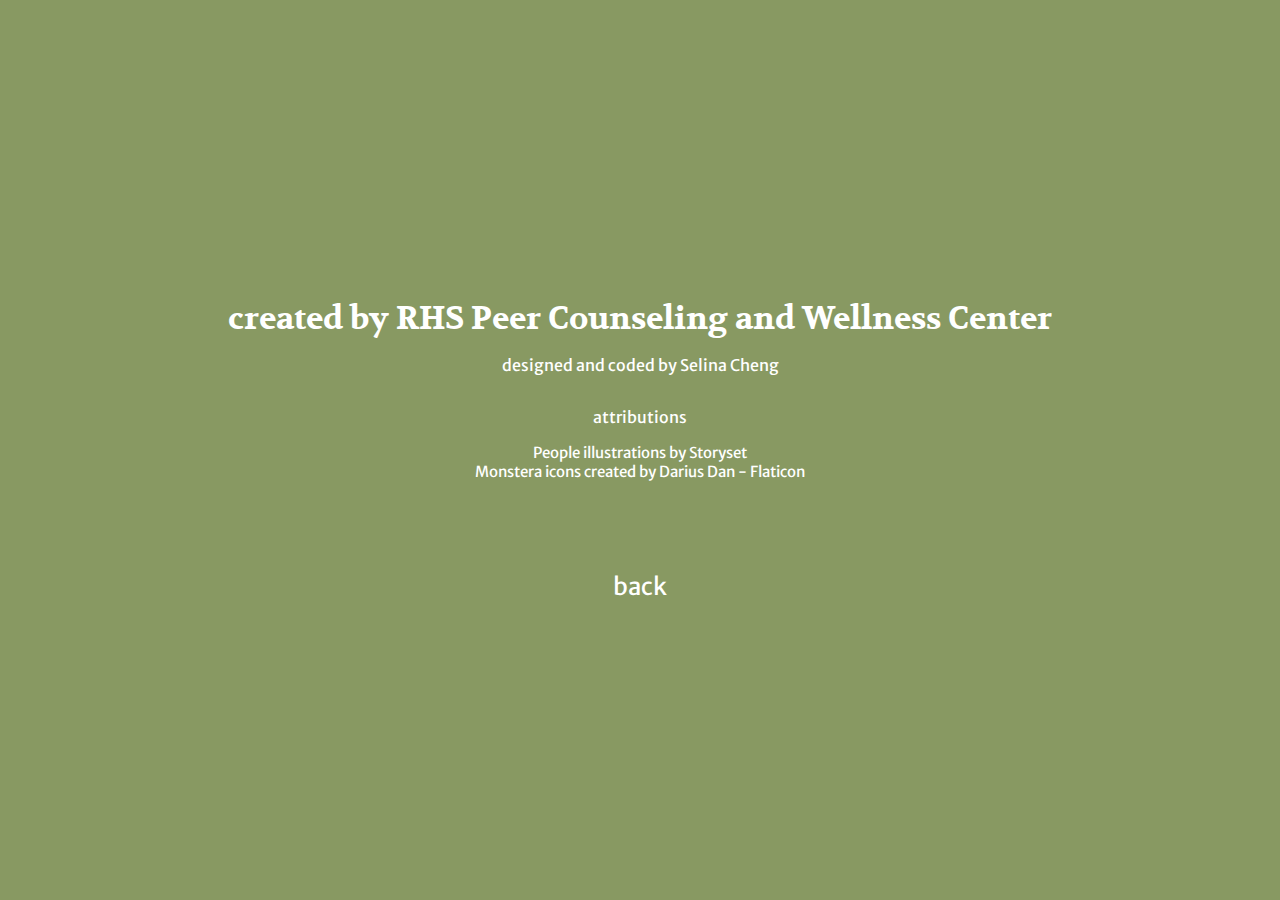
<file: about.html>
<!DOCTYPE html>
<html lang="en">
<head>
    <meta charset="UTF-8">
    <meta http-equiv="X-UA-Compatible" content="IE=edge">
    <meta name="viewport" content="width=device-width, initial-scale=1.0">
    <link href="https://fonts.googleapis.com/css2?family=Merriweather+Sans&family=Volkhov&display=swap" rel="stylesheet">
    <link rel="stylesheet" href="styles.css">
    <title>About RHS Support Resources</title>
</head>
<body id="about-body">
    <div class="about-text">
        <h1>created by RHS Peer Counseling and Wellness Center</h1>
        <p>designed and coded by Selina Cheng</p>

        <p>attributions</p>
        <a href="https://storyset.com/people">People illustrations by Storyset</a>
        <a href="https://www.flaticon.com/free-icons/monstera" title="monstera icons">Monstera icons created by Darius Dan - Flaticon</a>
    </div> 

    <a id="back-button" href="index.html">back</a>
    
</body>
</html>
</file>
<file: styles.css>
html {
    scroll-behavior: smooth;
}

body {
    margin: 0;
    scrollbar-width: none; 
}

/* Hiding scroll bars */
body::-webkit-scrollbar {
    display: none;
}

a {
    font-size: 15px;
    text-decoration: none;
    color: black;
}

p, ul {
    font-family: 'Merriweather Sans', sans-serif;
}

.start {
    display: flex;
    height: 100vh;
    width: 100vw;
    background-color: #D0D9BE;
    flex-direction: column;
    margin: 0 0 15vw 0;
}

.home {
    display: flex;
    flex-direction: column;
    justify-content: space-between;
    height: 92vh;
    margin: 3vh;
}

.credits {
    display: flex;
    justify-content: right;
    direction: rtl;
    gap: 3vw;
    align-items: center;
    font-family: 'Merriweather Sans', sans-serif;
}

.center {
    width: 100%;
    gap: 2vw;
    padding-bottom: 5vh;
    display: flex;
    flex-direction: column;
    align-items: center;    
}

h1 {
    font-size: 3em;
    font-family: 'Volkhov', serif;
    margin: 0;
}

h2 {
    font-size: 1.5em;
    font-family: 'Volkhov', serif;
    margin: 0;
}

.title {
    margin-left: 3vw;
    display: flex;
    flex-direction: column;
}

#cover {
    width: 70vw;
}

.nav {
    display: flex;
    font-family: 'Merriweather Sans', sans-serif;
    justify-content: space-around;
    background-color: #D0D9BE;
}

.nav p {
    font-size: 0.7em;
}

.nav input {
    width: 7vw;
}

.category {
    width: 18%;
    display: flex;
    flex-direction: column;
    align-items: center;
    text-align: center;
}

#logo {
    width: 10vw;
}


.transition {
    background-color: white;
    height: 4vh;
    padding: 2vh;
    gap: 1vh;
    display: flex;
    justify-content: center;
    align-items: center;
}

.transition img {
    margin: 0;
    width: 2vh;
}

.transition p {
    font-family: 'Merriweather Sans', sans-serif;
    font-size: 1em;
    margin: 0;
    text-align: center;
}

.about-text {
    display: flex;
    flex-direction: column;
    justify-content: center;
    color: white;
}

#about-body {
    width: 100vw;
    height: 100vh;
}

.about-text h1 {
    font-size: 2em;
    text-align: center;
}

.about-text p {
    text-align: center;
}

.about-text a,
#back-button {
    text-align: center;
    color: white;
    font-family: 'Merriweather Sans', sans-serif;
}

#back-button {
    font-size: 1.5em;
}

#about-body {
    background-color: #889962;
    display: flex;
    flex-direction: column;
    justify-content: center;
    gap: 10vh;
}

.contact {
    width: 100vw;
    display: flex;
    flex-direction: column;
    align-items: center;
    gap: 4vh;
    margin-bottom: 3vh;
}

.hotline {
    display: flex;
    flex-direction: column;
    align-items: center;
}

.hotline ul {
    padding: 0;
    margin: 1vh 0 0 0;
}

.hotline p {
    padding: 0;
    margin: 1vh 0 0 0;
    text-align: center;
}

.hotline-img {
    position: relative;
    width: 75vw;
}

.hotline-img img {
    width: 100%;
    height: auto;
}

.hotline-img .btn {
    position: absolute;
    top: 75%;
    left: 50%;
    transform: translate(-50%, -50%);
    -ms-transform: translate(-50%, -50%);
    background-color: #222;
    color: white;
    font-size: 16px;
    padding: 18px 30px;
    border: none;
    cursor: pointer;
    border-radius: 8px;
}

.hotline-img .btn hover {
    background-color: black;
}

@media only screen and (min-width: 532px) {
    .center {
        width: 100%;
        gap: 2vw;
        padding-bottom: 5vh;
        display: flex;
        flex-direction: row; 
    }

    .title {
        margin-left: 3vw;
        display: flex;
    }

    #cover {
        width: 60vw;
    }

    #logo {
        width: 5vw;
    }

    .credits {
        gap: 2vh;
        justify-content: left;
        direction: ltr;
    }

    .nav input {
        width: 6vw;
    }

    .nav {
        font-size: 1.5em;
    }

    .contact {
        padding-bottom: 3vw;
        display: flex;
        flex-direction: row;
        justify-content: space-around;
        align-items: flex-start;
        gap: 1vw;
    }

    .hotline-img {
        width: 85%;
    }
}

@media only screen and (max-width: 992px) {
    .hotline {
        top: 15vw;
    }
}

@media only screen and (min-width: 992px) {

    .center {
        width: 100%;
        gap: 2vw;
        display: flex;
        flex-direction: row; 
    }

    .title {
        margin-left: 3vw;
        display: flex;
    }

    #cover {
        width: 60vh;
    }

    #logo {
        width: 4vw;
    }

    .credits {
        width: 98%;
        margin: 2vh;
        gap: 2vh;
        justify-content: left;
        direction: ltr;
    }

    .nav input {
        width: 4vw;
    }
    
    .transition {
        padding: 2vh 0 0 0;
    }

    .contact {
        gap: 1vw;
        height: 100vh;
    }

    .hotline-img {
        position: relative;
        width: 80%;
    }

    .hotline p, ul {
        font-size: 1em;
    }

    @media only screen and (min-width: 1200px) {
        .hotline p, ul {
            font-size: 1.2em;
        }
    }

    @media only screen and (max-height: 1000px) {
        .hotline p, ul {
            font-size: 1em;
        }
    }
    
}
</file>
